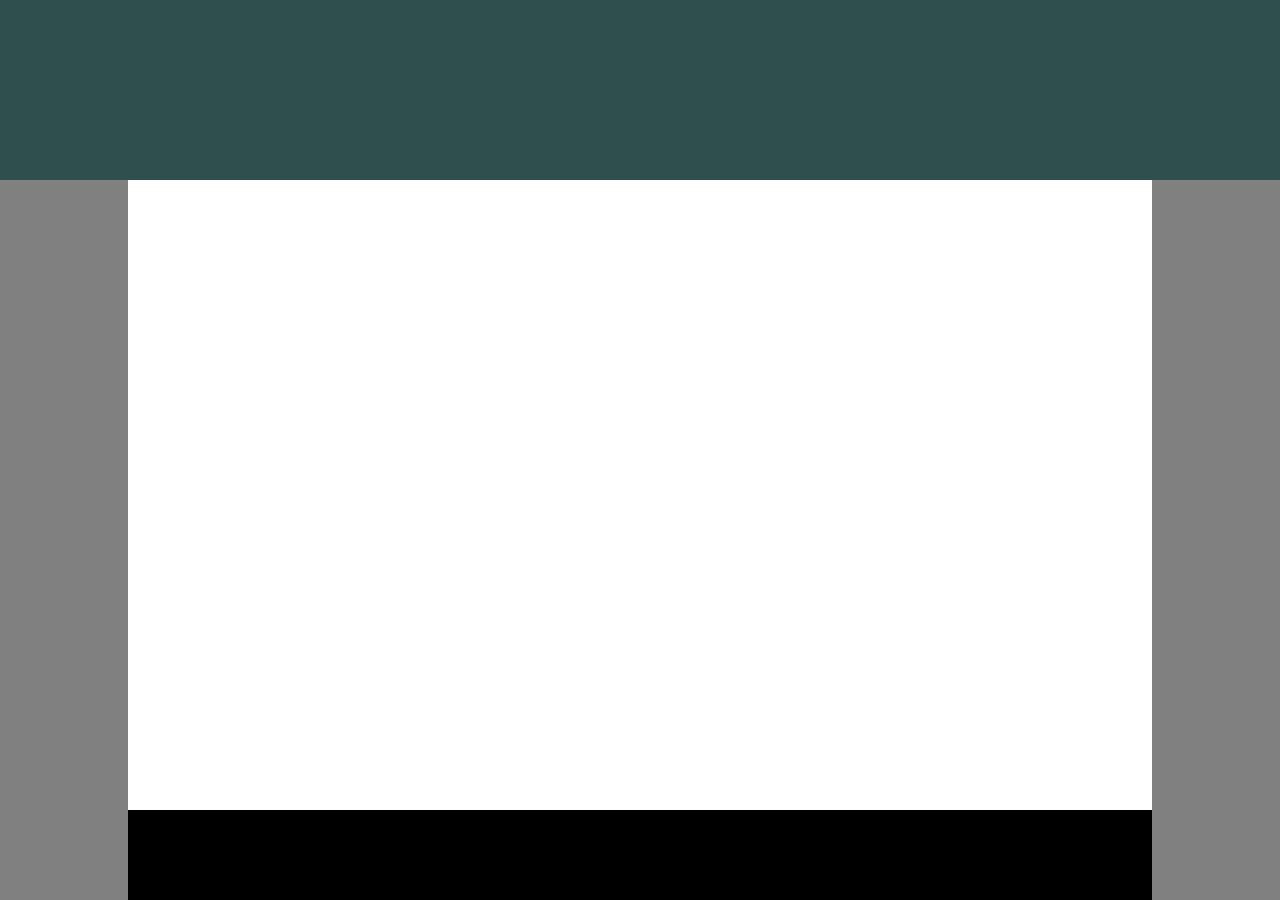
<file: first/index.html>
<!-- Put your HTML HERE, make sure to connect your index.css sheet -->
<!DOCTYPE HTML>
<html>
    <head>
        <title>First</title>
        <link rel="stylesheet" href="./index.css">
    </head>
    

    <body>
        <div id="header"></div>
        <div id="content"></div>
        <div id="footer"></div>
    </body>
    
</html>
</file>
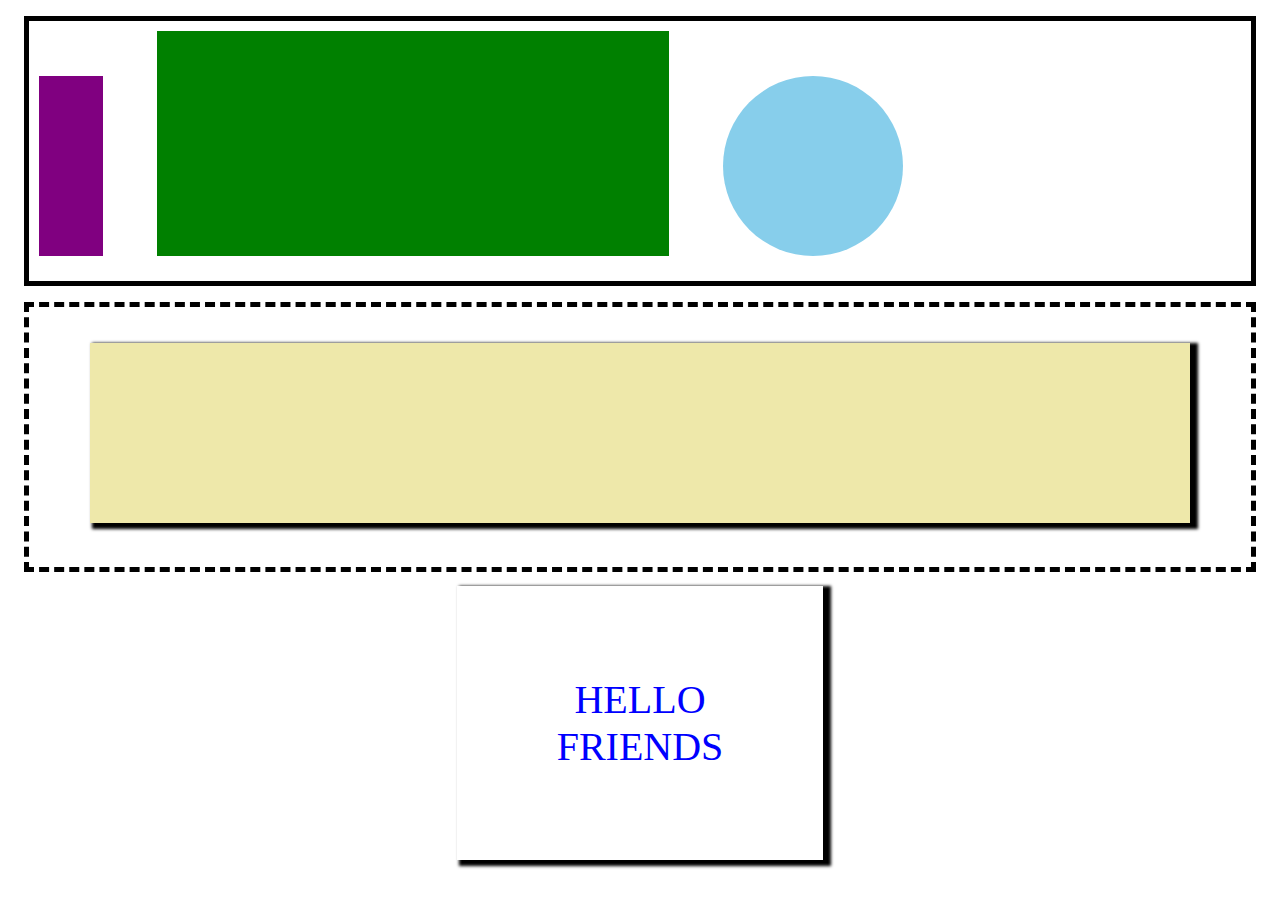
<file: second/index.html>
<!-- Put your HTML HERE, make sure to connect your index.css sheet -->
<!DOCTYPE HTML>
<html>
    <head>
        <title>second</title>
        <link rel="stylesheet" href="./index.css">
    </head>

    <body>
        <div id="top">
            <div id="tiny"></div>
            <div id="bigger"></div>
            <div id="circle"></div>
        </div>
        <div id="middle">
            <div id="yellow-box"></div>
        </div>
        <div id="bottom">
            <div id="text-box"><p>Hello<br>Friends</p></div>
        </div>
    </body>
</html>
</file>
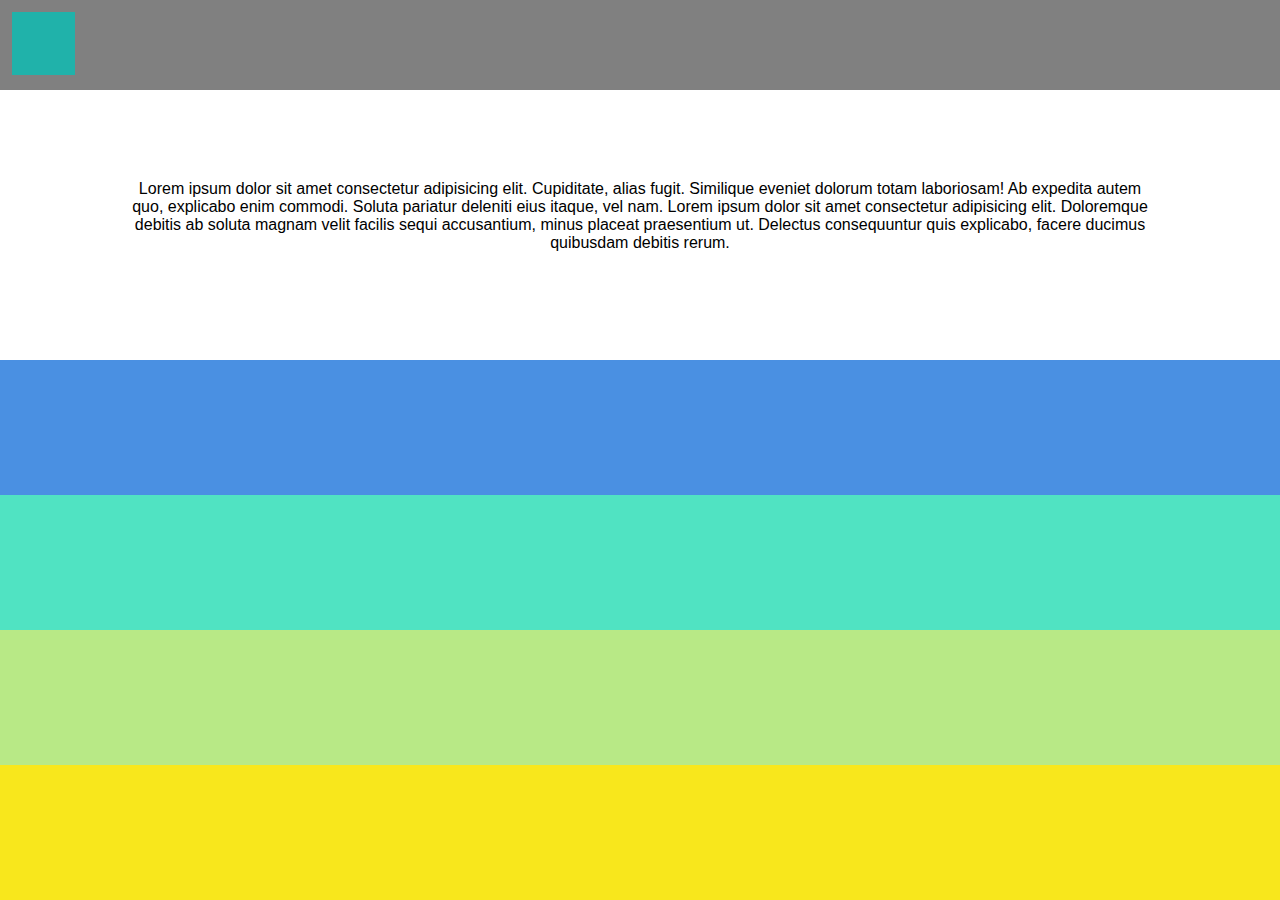
<file: third/index.html>
<!-- Put your HTML HERE, make sure to connect your index.css sheet -->
<!DOCTYPE html>
<html lang="en">
<head>
    <meta charset="UTF-8">
    <meta http-equiv="X-UA-Compatible" content="IE=edge">
    <meta name="viewport" content="width=device-width, initial-scale=1.0">
    <link rel="stylesheet" href="./index.css">
    <title>third</title>
</head>
<body>
    <header>
        <nav></nav>
    </header>
    <p>Lorem ipsum dolor sit amet consectetur adipisicing elit. Cupiditate, alias fugit. Similique eveniet dolorum totam laboriosam! Ab expedita autem quo, explicabo enim commodi. Soluta pariatur deleniti eius itaque, vel nam. Lorem ipsum dolor sit amet consectetur adipisicing elit. Doloremque debitis ab soluta magnam velit facilis sequi accusantium, minus placeat praesentium ut. Delectus consequuntur quis explicabo, facere ducimus quibusdam debitis rerum.</p>
    <div id="blue" class="bar"></div>
    <div id="green" class="bar"></div>
    <div id="lime" class="bar"></div>
    <div id="yellow" class="bar"></div>
</body>
</html>
</file>
<file: first/index.css>
*{
    padding: 0;
    margin: 0;
}

body{
    background-color: gray;
    height: 100vh;
    width: 100%;
}

#header{
    background-color: darkslategray;
    width: 100%;
    height: 20vh;
}

#content{
    background-color: white;
    height: 70vh;
    width: 80%;
    margin: auto;
}

#footer{
    background-color: black;
    height: 10vh;
    width: 80%;
    margin: auto;
}
</file>
<file: second/index.css>
body{
    display: block;
    height: 100vh;
}

#top{
    height: 30vh;
    margin: 1rem;
    border: 5px solid black;
    padding: 10px;
    box-sizing: border-box;
}

#tiny{
    background-color: purple;
    width: 5vw;
    height: 20vh;
    display: inline-block;
}

#bigger{
    background-color: green;
    margin: 0 50px;
    width: 40vw;
    height: 25vh;
    display: inline-block;
}

#circle{
    background: skyblue;
    border-radius: 50%;
    height: 20vh;
    width: 20vh;
    display: inline-block;
}

#middle{
    height: 30vh;
    margin: 1rem;
    border: black dashed 5px;
    box-sizing: border-box;
}

#yellow-box{
    width: 90%;
    height: 20vh;
    background-color: palegoldenrod;
    margin: auto;
    margin-top: 4vh;
    box-shadow: 5px 3px 3px 3px rgba(0, 0, 0, 1);
}

#bottom{
    height: 30vh;
    margin: 1rem;
    font-size: 30pt;
    display: flex;
    justify-content: center;
    align-items: center;
    color: blue;
    text-transform: uppercase;
    text-align: center;
}

#text-box{
    padding: 50px 100px;
    box-shadow: 5px 3px 3px 3px rgba(0, 0, 0, 1);
}
</file>
<file: third/index.css>
*{
    padding: 0;
    margin: 0;
    box-sizing: border-box;
}

body{
    height: 100vh;
    background-color: white;
}

header{
    background-color: grey;
    height: 10vh;
    padding: 12px;
}

nav{
    height: 7vh;
    width: 7vh;
    float: left;
    background-color: lightseagreen;
}

p{
    font-family: sans-serif;
    text-align: center;
    width: 80%;
    margin: auto;
    padding: 10vh 0 10vh 0;
    height: 30vh;
}

.bar{
    height: 15vh;
    width: 100%;
}

#blue{
    background-color: #4A90E2;
}

#green{
    background-color: #50E3C2;
}

#lime{
    background-color: #B8E986;
}

#yellow{
    background-color: #F8E71C;
}
</file>
